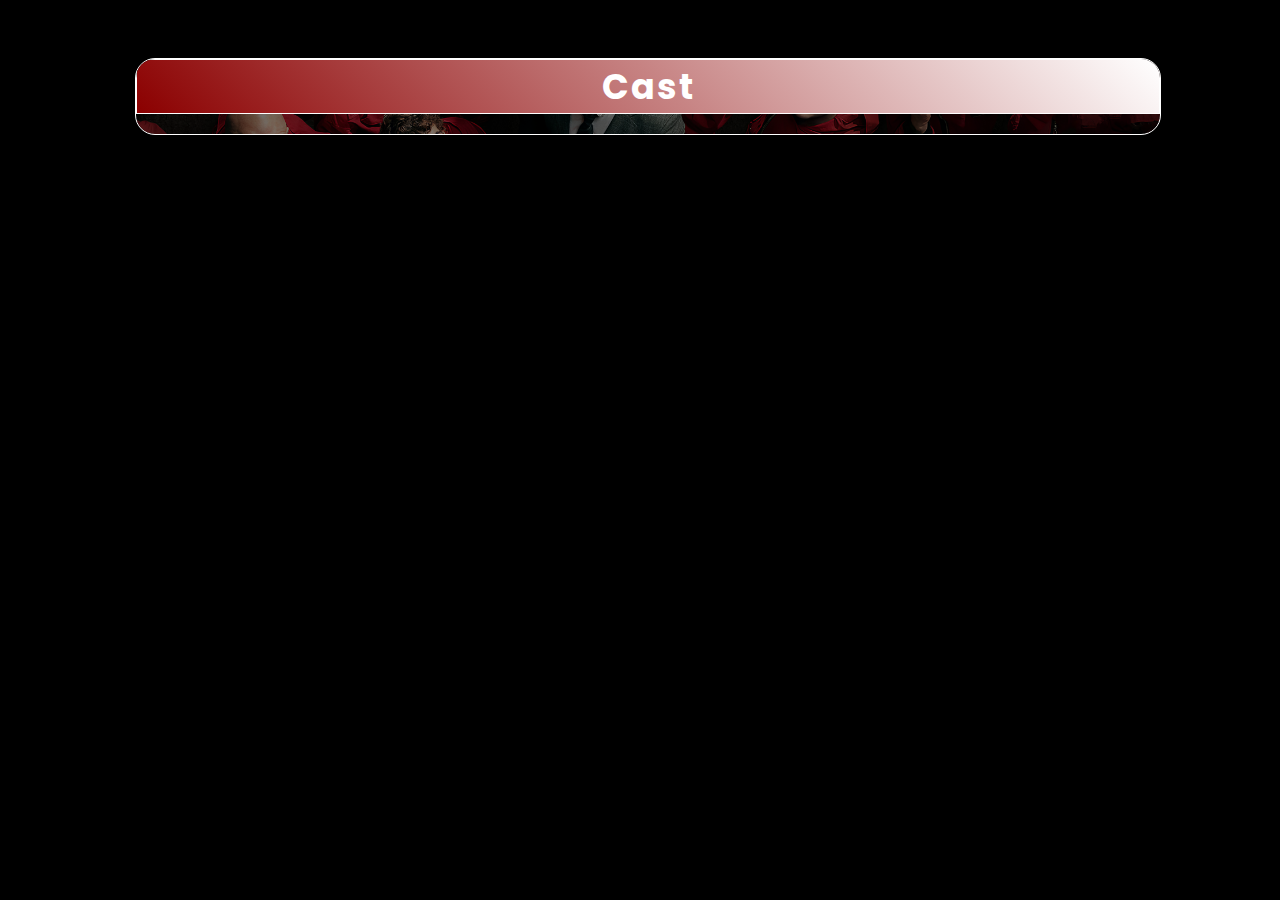
<file: detay.html>
<!DOCTYPE html>
<html lang="en">
<head>
    <meta charset="UTF-8">
    <meta name="viewport" content="width=device-width, initial-scale=1.0">
    <title>Info</title>

    <!-- ! AOS CDN CSS -->
    <link href="https://unpkg.com/aos@2.3.1/dist/aos.css" rel="stylesheet">


    <!-- ! Favicon -->
    <link rel="shortcut icon" href="img/favicon.png" type="image/x-icon">

    <!-- !Bootsrap Icons CDN -->
    <link rel="stylesheet" href="https://cdn.jsdelivr.net/npm/bootstrap-icons@1.11.3/font/bootstrap-icons.min.css">

    <!-- !Fontawsome CDN -->
    <link rel="stylesheet" href="https://cdnjs.cloudflare.com/ajax/libs/font-awesome/6.6.0/css/all.min.css"
    integrity="sha512-Kc323vGBEqzTmouAECnVceyQqyqdsSiqLQISBL29aUW4U/M7pSPA/gEUZQqv1cwx4OnYxTxve5UMg5GT6L4JJg=="
    crossorigin="anonymous" referrerpolicy="no-referrer" />

    <!-- ! External CSS -->
    <link rel="stylesheet" href="style.css">
</head>
<body class="detay-body">
    <header>
        <div class="film-detay-wrapper">
            <!-- <div class="film-detay">
                <img src="https://image.tmdb.org/t/p/w300/3bhkrj58Vtu7enYsRolD1fZdja1.jpg" alt="">
                <div class="film-bilgileri">
                    <h2>The Godfather</h2>
                    <p><strong>Categorie:</strong>Drama,Crime</p>
                    <p><strong>Release Date:</strong>March 14, 1972</p>
                    <p><strong>IMDB Score:</strong>8.7</p>
                    <p><strong>Summary:</strong>Lorem ipsum dolor sit amet consectetur adipisicing elit. Alias, commodi. Nemo dignissimos vero ut cumque in! Eaque temporibus quibusdam doloribus optio rem deserunt animi commodi doloremque porro at vel architecto culpa labore ullam aspernatur repellat odit cum, dolor assumenda consequuntur! Ullam ut beatae, veniam quos quae ipsa vel? Dicta, ex.</p>
                </div>
            </div> -->
        </div>

        <h3>Cast</h3>
        <div class="oyuncular-wrapper">
            <!-- <div class="oyuncu-card"> -->
                <!-- <img src="https://static.ticimax.cloud/44703/uploads/urunresimleri/buyuk/don-vito-corleone-kanvas-tablo--6b63-.jpg" alt="">
                <h4>Marlon Brando</h4>
                <p><strong>Role:</strong>Don Vito Corleone</p> -->
            </div>
        </div>
    </header>

    <!-- ! AOS JS CDN -->
    <script src="https://unpkg.com/aos@2.3.1/dist/aos.js"></script>

    <!-- ! AOS Init -->
    <script>
    AOS.init();
    </script>

    <!-- ! External JS -->
    <script src="scripts/detay.js"></script>
</body>
</html>
</file>
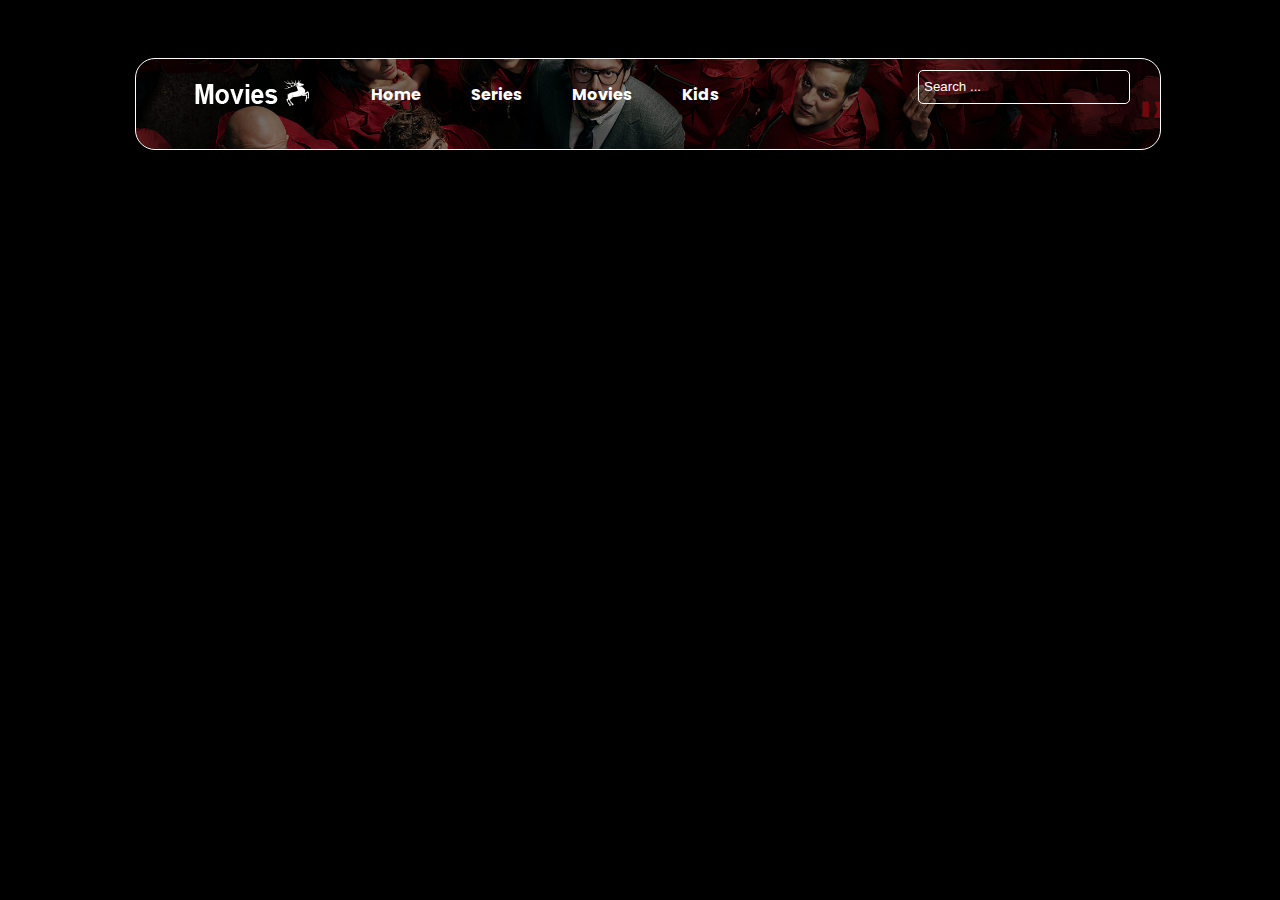
<file: movies.html>
<!DOCTYPE html>
<html lang="en">
<head>
    <meta charset="UTF-8">
    <meta name="viewport" content="width=device-width, initial-scale=1.0">
    <title>Movies</title>

     <!-- ! AOS CDN CSS -->
     <link href="https://unpkg.com/aos@2.3.1/dist/aos.css" rel="stylesheet">


     <!-- ! Favicon -->
     <link rel="shortcut icon" href="img/favicon.png" type="image/x-icon">
 
     <!-- !Bootsrap Icons CDN -->
     <link rel="stylesheet" href="https://cdn.jsdelivr.net/npm/bootstrap-icons@1.11.3/font/bootstrap-icons.min.css">
 
     <!-- !Fontawsome CDN -->
     <link rel="stylesheet" href="https://cdnjs.cloudflare.com/ajax/libs/font-awesome/6.6.0/css/all.min.css"
     integrity="sha512-Kc323vGBEqzTmouAECnVceyQqyqdsSiqLQISBL29aUW4U/M7pSPA/gEUZQqv1cwx4OnYxTxve5UMg5GT6L4JJg=="
     crossorigin="anonymous" referrerpolicy="no-referrer" />
 
     <!-- ! External CSS -->
     <link rel="stylesheet" href="style.css">
</head>
<body class="movies-body">

        <header class="movie-header">
            <nav>
                <div class="logo_ul">
                    <img src="img/logo.png" alt="">
                    <ul>
                        <li><a href="index.html">Home</a></li>
                        <li><a href="series.html">Series</a></li>
                        <li>
                            <a id="#movie-id" href="movies.html">Movies</a>
                            <div class="movies-list">
                                <p id="upcoming">Upcoming</p>
                                <p id="popular">Popular</p>
                                <p id="toprated">Top Rated</p>
                            </div>
                        </li>
                        <li><a href="">Kids</a></li>
                    </ul>
                </div>
                <div class="searchInput">
                    <input type="text" id="searchInput" placeholder="Search ...">
                </div>
            </nav>

            <!-- ! Content Section -->
             <div class="movies-content">
                <div class="movies-wrapper popular">
                  <!-- <div class="movie-card">
                        <img src="img/avengers.jpg" alt="">
                        <div class="movie-info">
                            <h4>Avangers</h4>
                            <p>Action,Drama</p>
                            <p>20 July 2024</p>
                            <h6><span>IMDB</span><i class="fa-solid fa-star"></i>9.6</h6>
                        </div>
                    </div>
                </div> -->
             </div>
        </header>
    


     <!-- ! AOS JS CDN -->
     <script src="https://unpkg.com/aos@2.3.1/dist/aos.js"></script>

     <!-- ! AOS Init -->
     <script>
     AOS.init();
     </script>
 
     <!-- ! External JS -->
     <script src="scripts/movies.js"></script>
</body>
</html>
</file>
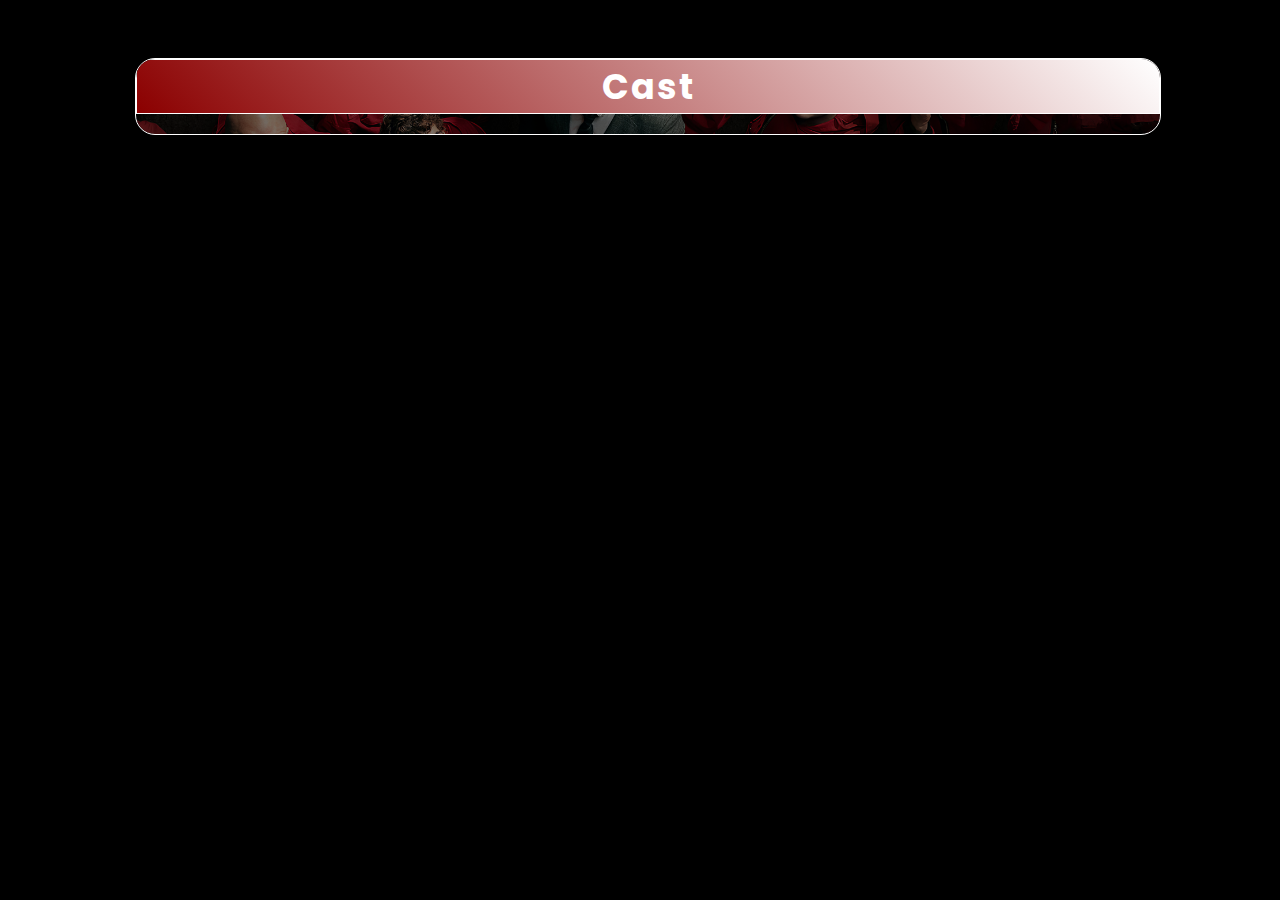
<file: series-detay.html>
<!DOCTYPE html>
<html lang="en">
<head>
    <meta charset="UTF-8">
    <meta name="viewport" content="width=device-width, initial-scale=1.0">
    <title>Document</title>

     <!-- ! AOS CDN CSS -->
     <link href="https://unpkg.com/aos@2.3.1/dist/aos.css" rel="stylesheet">


     <!-- ! Favicon -->
     <link rel="shortcut icon" href="img/favicon.png" type="image/x-icon">
 
     <!-- !Bootsrap Icons CDN -->
     <link rel="stylesheet" href="https://cdn.jsdelivr.net/npm/bootstrap-icons@1.11.3/font/bootstrap-icons.min.css">
 
     <!-- !Fontawsome CDN -->
     <link rel="stylesheet" href="https://cdnjs.cloudflare.com/ajax/libs/font-awesome/6.6.0/css/all.min.css"
     integrity="sha512-Kc323vGBEqzTmouAECnVceyQqyqdsSiqLQISBL29aUW4U/M7pSPA/gEUZQqv1cwx4OnYxTxve5UMg5GT6L4JJg=="
     crossorigin="anonymous" referrerpolicy="no-referrer" />
 
     <!-- ! External CSS -->
     <link rel="stylesheet" href="style.css">

</head>
<body class="series-body">
    <header>
        <div class="serie-detay-wrapper">
            <!-- <div class="serie-detay">
                <img src="https://image.tmdb.org/t/p/w300/3bhkrj58Vtu7enYsRolD1fZdja1.jpg" alt="">
                <div class="film-bilgileri">
                    <h2>The Godfather</h2>
                    <p><strong>Categorie:</strong>Drama,Crime</p>
                    <p><strong>Release Date:</strong>March 14, 1972</p>
                    <p><strong>IMDB Score:</strong>8.7</p>
                    <p><strong>Summary:</strong>Lorem ipsum dolor sit amet consectetur adipisicing elit. Alias, commodi. Nemo dignissimos vero ut cumque in! Eaque temporibus quibusdam doloribus optio rem deserunt animi commodi doloremque porro at vel architecto culpa labore ullam aspernatur repellat odit cum, dolor assumenda consequuntur! Ullam ut beatae, veniam quos quae ipsa vel? Dicta, ex.</p>
                </div>
            </div> -->
        </div>

        <h3>Cast</h3>
        <div class="oyuncular-wrapper">
            <!-- <div class="oyuncu-card">
                <img src="https://static.ticimax.cloud/44703/uploads/urunresimleri/buyuk/don-vito-corleone-kanvas-tablo--6b63-.jpg" alt="">
                <h4>Marlon Brando</h4>
                <p><strong>Role:</strong>Don Vito Corleone</p>
            </div> -->
        </div>
    </header>

     <!-- ! AOS JS CDN -->
     <script src="https://unpkg.com/aos@2.3.1/dist/aos.js"></script>

     <!-- ! AOS Init -->
     <script>
     AOS.init();
     </script>
 
     <!-- ! External JS -->
     <script src="scripts/series-detay.js"></script>
</body>
</html>
</file>
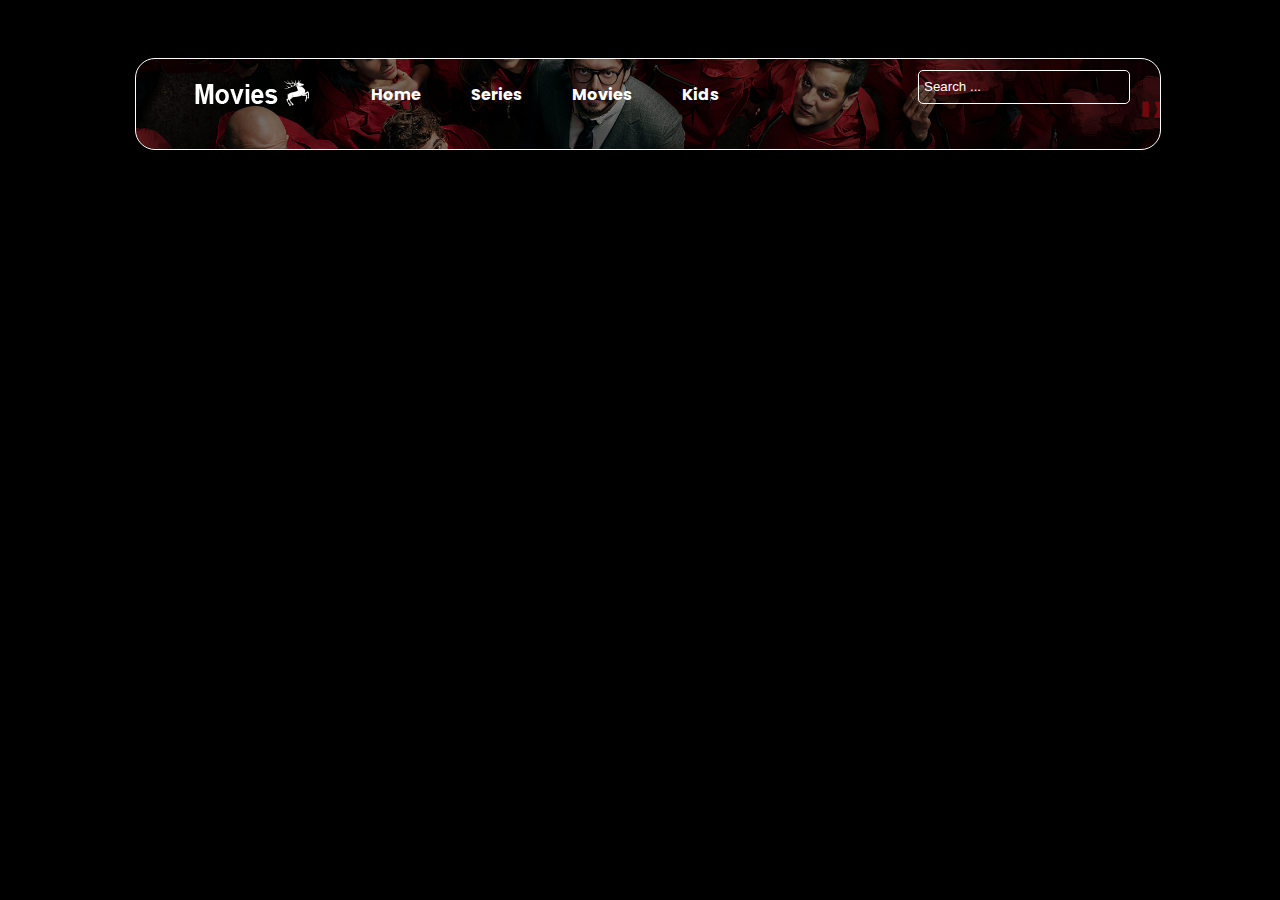
<file: series.html>
<!DOCTYPE html>
<html lang="en">
<head>
    <meta charset="UTF-8">
    <meta http-equiv="X-UA-Compatible" content="IE=edge">
    <meta name="viewport" content="width=device-width, initial-scale=1.0">
    <title>Series</title>

    <!-- !Favicon -->
    <link rel="shortcut icon" href="img/favicon.png" type="image/x-icon">

    <!-- ! AOS CSS CDN -->
    <link href="https://unpkg.com/aos@2.3.1/dist/aos.css" rel="stylesheet">

    <!-- !Bootstrap Icons CDN -->
    <link rel="stylesheet" href="https://cdn.jsdelivr.net/npm/bootstrap-icons@1.11.3/font/bootstrap-icons.min.css">

    <!-- !Fontawesome CDN -->
    <link rel="stylesheet" href="https://cdnjs.cloudflare.com/ajax/libs/font-awesome/6.6.0/css/all.min.css" integrity="sha512-Kc323vGBEqzTmouAECnVceyQqyqdsSiqLQISBL29aUW4U/M7pSPA/gEUZQqv1cwx4OnYxTxve5UMg5GT6L4JJg==" crossorigin="anonymous" referrerpolicy="no-referrer" />

    <!-- ! External Css -->
    <link rel="stylesheet" href="style.css">

</head>
<body class="series-body">
    <header>
        <nav>
            <div class="logo_ul">
                <img src="img/logo.png" alt="">
                <ul>
                    <li><a href="index.html">Home</a></li>
                    <li><a href="series.html">Series</a></li>
                    <li>
                        <a id="movie-id" href="movies.html">Movies</a>
                        <div class="movies-list">
                            <p id="upcoming">Vizyona Girecekler</p>
                            <p id="popular">Popular</p>
                            <p id="toprated">En Çok Oy Alanlar</p>
                        </div>
                    </li>
                    <li><a href="#">Kids</a></li>
                </ul>
            </div>
            <div class="searchInput">
                <input type="text" id="searchInput" placeholder="Search ...">
            </div>
        </nav>

        <!-- ! Content Alanı -->
        <div class="series-content">
            <div class="series-wrapper popular">
                <!-- <div class="serie-card">
                    <img src="img/avengers.jpg" alt="">
                    <div class="serie-info">
                        <h4>AvengersAvengersAvengersAvengersAvengers</h4>
                        <p>Action,Drama</p>
                        <p>20 Temmuz 2024</p>
                        <h6><span>IMDB</span><i class="fa-solid fa-star"></i>9.6</h6>
                    </div>
                </div> -->
            </div>
        </div>

    </header>


    <!-- ! AOS JS CDN -->
    <script src="https://unpkg.com/aos@2.3.1/dist/aos.js"></script>
    <!-- ! AOS Init -->
    <script>
        AOS.init();
    </script>
    <!-- ! External JS -->
    <script src="scripts/series.js"></script>

</body>
</html>
</file>
<file: style.css>
@import url('https://fonts.googleapis.com/css2?family=Poppins:ital,wght@0,100;0,200;0,300;0,400;0,500;0,600;0,700;0,800;0,900;1,100;1,200;1,300;1,400;1,500;1,600;1,700;1,800;1,900&display=swap');;

*{
    margin: 0;
    padding: 0;
    box-sizing: border-box;
}

h1, h2, h3, h4, h5, h6, p {
    margin: 0;
}

.index-body{
    width: 100%;
    height: 100vh;
    background-color: black;
    font-family: "Poppins", serif;
    display: flex;
    justify-content: center;
    align-items: center;
    overflow-x: hidden;
}

#preloader{
    background: black url("img/loader.gif") no-repeat center center;
    background-size: 20%;
    height: 100vh;
    width: 100%;
    position: fixed;
    z-index: 999;
    display: none;
}

header {
    position: relative;
    width: 80%;
    height: 84%;
    border: 1px solid white;
    border-radius: 20px;
    overflow: hidden;
}

header::before{
    content: "";
    position: absolute;
    width: 100%;
    height: 100%;
    background-image: url("img/money\ heist1.jpg");
    background-position: center;
    background-size: cover;
    background-repeat: no-repeat;
    opacity: 0.5;
    z-index: -1;
}

header::after{
    content: "";
    position: absolute;
    width: 100%;
    height: 100%;
    background-image: linear-gradient(180deg,transparent,black);
    background-position: center;
    background-size: cover;
    background-repeat: no-repeat;
    z-index: -1;
}

header video {
    position: absolute;
    top: 50%;
    left: 50%;
    transform: translate(-50%, -50%);
    z-index: -1;
}

header nav{
    width: 100%;
    height: 30px;
    display: flex;
    align-items: center;
    justify-content: space-between;
    padding: 0px 50px;
    margin-top: 10px;
}

header nav .logo_ul img{
    width: 100%;
    height: 100%;
}

header nav .logo_ul{
    display: flex;
    align-items: center;
}

header nav .logo_ul .movies-list{
    border: 1px solid white;
    color: white;
    opacity: 0;
    position: absolute;
    top: 40px;
    left: 300px;
    background-color: black;
    z-index: 10;
    padding: 5px;
}

header nav #searchInput{
    width: 200px;
    height: 30px;
    margin-top: 5px;
    border: 1px solid white;
    background-color: transparent;
    padding-inline: 5px;
    color: white;
    outline: none;
    border-radius: 5px;
    margin-right: 5rem;

}

header nav #searchInput::placeholder{
    color: white;
}

header nav .logo_ul li:hover .movies-list{
    opacity: 1;
}

header nav .logo_ul li:hover .movies-list p{
    cursor: pointer;
}

header nav .logo_ul li:hover .movies-list p:hover{
    color: gray;
}

header nav .logo_ul ul{
    display: flex;
    align-items: center;
    justify-content: center;
    list-style: none;
}

header nav .logo_ul ul li{
    padding: 3px 15px;
}

header nav .logo_ul ul li a{
    text-decoration: none;
    color: white;
    font-weight: bold;
    transition: 0.3 linear;
}

header nav .logo_ul ul li a:hover{
    color: gray;
}

.content .btns a{
    text-decoration: none;
}


/* ! Header Content Section */

header .content{
    color: white;
    position: relative;
    margin-top: 50px;
    padding-left: 50px;
}

header .content h1{
    font-size:50px;
}

header .content p{
    width: 50%;
    text-align: justify;
    word-spacing: -2px;
}

header .content .details{
    display: flex;
    flex-wrap: wrap;
    align-items: center;
    margin-top: 10px;
    gap: 10px;
}

header .content .details h6:nth-child(1){
    color: rgb(255, 255, 255, 0.7);

}

header .content .details h6:nth-child(2){
    color: rgb(142, 230, 48);
}

header .content .details h6:nth-child(4) span{
    background-color: yellow;
    color: black;
    padding: 0px 3px;
    margin: 0px 5px;
    font-weight: bold;
}

header .content .details h6:nth-child(4) i{
    margin-right: 5px;
}

header .content .btns{
    margin-top: 20px;
    display: flex;
    align-items: center;
    gap: 10px;
}

header .content .btns a{
    padding: 8px 12px;
    font-size: 15px;
    font-weight: 600;
    color: white;
    border-radius: 5px;
    background: linear-gradient(900deg,#00bdff,#0079ff);
    animation: button 0.5s linear infinite;
}

/* ! Watch and Download Btn Animation */

@keyframes button{
    0%{
        background: linear-gradient(0deg,#00bdff,#0079ff);
    }
    12%{
        background: linear-gradient(45deg,#00bdff,#0079ff);
    }
    24%{
        background: linear-gradient(90deg,#00bdff,#0079ff);
    }
    36%{
        background: linear-gradient(135deg,#00bdff,#0079ff);
    }
    48%{
        background: linear-gradient(180deg,#00bdff,#0079ff);
    }
    60%{
        background: linear-gradient(225deg,#00bdff,#0079ff);
    }
    72%{
        background: linear-gradient(270deg,#00bdff,#0079ff);
    }
    84%{
        background: linear-gradient(315deg,#00bdff,#0079ff);
    }
    100%{
        background: linear-gradient(360deg,#00bdff,#0079ff);
    }
}

/* ! Popular Section */

header section{
    position: absolute;
    width: 100%;
    height: auto;
    padding: 0 50px;
    bottom: 20px;
    color: white;
}

header section .cards{
    position: relative;
    width: 94%;
    height: 200px;
    margin-top: 10px;
    display: flex;
    align-items: center;
    overflow-x: auto;
    scroll-behavior: smooth;
}

header section .cards::-webkit-scrollbar{
    display: none;
}

header section .cards .card{
    position: relative;
    min-width: 130px;
    height: 180px;
    border-radius: 8px;
    margin-right: 10px;
    background-color: black;
    transition: 0.3s linear;
}

header section .cards .card .poster{
    width: 100%;
    height: 100%;
    border-radius: 8px;
    position: relative;
}

header section .cards .card:hover{
    min-width: 300px;
    overflow: hidden;
}

header section .cards .card .rest_card{
    position: absolute;
    width: 100%;
    height: 100%;
    border-radius: 8px;
    left: 0;
    top: 0;
    z-index: 999;
    opacity: 0;
    transition: 1s linear;
}

header section .cards .card .rest_card img{
    position: relative;
    width: 100%;
    height: 100%;
    border-radius: 8px;
    z-index: -1;
}

header section .cards .card .rest_card:after{
    content: "";
    position: absolute;
    top: 0;
    left: 0;
    width: 100%;
    height: 100%;
    background-image: linear-gradient(180deg, transparent, black);
    background-position: center;
    background-repeat: no-repeat;
    z-index: -1;
}

header section .cards .card .rest_card .cont{
    position: absolute;
    width: 90%;
    bottom: 10px;
    left: 0;
    color: white;
    padding: 0px 20px;
}

header section .cards .card .rest_card .cont .sub{
    display: flex;
    align-items: center;
    justify-content: space-between;
}

header section .cards .card .rest_card .cont .sub p{
    font-size: 12px;
    font-weight: 400;
    color: rgb(255, 255, 255, 0.7);
}

header section .cards .card .rest_card .cont .sub h3{
    color: white;
    font-size: 12px;
    display: flex;
    align-items: center;
}

header section .cards .card .rest_card .cont .sub h3 span{
    background-color: yellow;
    color: black;
    padding: 0px 3px;
    margin: 0px 5px;
    font-weight: bold;
    border-radius: 2px;
}

header section .cards .card .rest_card .cont .sub h3 i{
    margin-right: 3px;
}

header section .cards .card:hover .rest_card{
    opacity: 1;
}

header section .fa-chevron-left,
header section .fa-chevron-right{
    position: absolute;
    top: 50%;
    left: 1%;
    width: 25px;
    height: 25px;
    background-color: rgb(255, 255, 255, 0.3);
    color: white;
    display: flex;
    align-items: center;
    justify-content: center;
    font-size: 12px;
    cursor: pointer;
    transition: 0.3s linear;
    z-index: 1;
    opacity: 0;
}

header section .fa-chevron-right{
    left: unset;
    right: 7.3%;
}

header section:hover .fa-chevron-left,
header section:hover .fa-chevron-right{
    opacity: 1;
}

/* ! Movies Page */

.movies-body,
.series-body{
    width: 100%;
    background-color: black;
    font-family: "Poppins", serif;
    display: flex;
    justify-content: center;
    align-items: center;
    padding-top: 50px;
}

.movies-body .movie-header,
.series-body header{
    position: relative;
    width: 80%;
    border: 1px solid white;
    border-radius: 20px;
    overflow: hidden;
}

.movies-body .movies-content,
.series-body .series-content{
    margin-top: 50px;
}

.movies-content .popular,
.series-body .popular{
    display: flex;
    flex-wrap: wrap;
    justify-content: center;
    align-items: center;
    gap: 10px;
}

.movies-content .popular .movie-card,
.series-content .popular .serie-card{
    width: 15%;
    margin-right: 1rem;
    border: 1px solid white;
}

.movies-content .popular .movie-card img,
.series-content .popular .serie-card img{
    width: 100%;
    height: 300px;
    cursor: pointer;
}

.movies-content .popular .movie-card .movie-info,
.series-content .popular .serie-card .serie-info{
    margin-top: -10px;
    text-align: center;
    color: white;
    padding: 20px 10px;
    background: linear-gradient(45deg,black,white);
}

.movies-content .popular .movie-card .movie-info h4,
.series-content .popular .serie-card .serie-info h4{
    text-transform: uppercase;
    font-weight: bold;
    text-overflow: ellipsis;
    white-space: nowrap;
    overflow: hidden;
}

.movies-content .popular .movie-card .movie-info p,
.series-content .popular .serie-card .serie-info p{
    font-size: 12px;
}

.movies-content .popular .movie-card .movie-info h6,
.series-content .popular .serie-card .serie-info h6{
    color: white;
    margin-top: 5px;
}

.movies-content .popular .movie-card .movie-info span,
.series-content .popular .serie-card .serie-info span{
    background-color: yellow;
    padding: 3px;
    margin: 3px 5px;
    color: black;
}

.movies-content .movie-card,
.series-content .serie-card{
    overflow: hidden;
}

.movies-content .movie-card:hover img,
.series-content .serie-card:hover img {
    transform: scale(1.1);
    transition: transform 0.5s ease;
}

/* ! Movie Page Responsive */

@media screen and (max-width:1150px){
    .movies-content .popular .movie-card,
    .series-content .popular .serie-card{
        width: 30%;
    }
}


@media screen and (max-width:923px){
    .movies-content .popular .movie-card,
    .series-content .popular .serie-card{
        width: 40%;
    }

    .movies-content .popular .movie-card .movie-info p,
    .series-content .popular .serie-card .serie-info p{
        text-overflow: ellipsis;
        overflow: hidden;
        white-space: nowrap;
    }
}

@media screen and (max-width:700px){
    .movies-content .popular .movie-card,
    .series-content .popular .serie-card{
        width: 60%;
    }
}

@media screen and (max-width:530px){
    .movies-content .popular .movie-card,
    .series-content .popular .serie-card{
        width: 80%;
    }
}

/* ! Detay page  */

.detay-body,
.series-body{
    width: 100%;
    background: black;
    font-family: "Poppins", sans-serif;
    display: flex;
    justify-content: center;
    align-items: center;
    padding-top: 50px;
}

.detay-body header,
.series-body header{
    position: relative;
    width: 80%;
    border: 1px solid white;
    border-radius: 20px;
    overflow: hidden;
}

.detay-body header .film-detay-wrapper .film-detay,
.series-body header .serie-detay-wrapper .serie-detay{
    display: flex;
    justify-content: space-between;
    color: white;
}

.detay-body header .film-detay-wrapper .film-detay .detay-foto{
    width: 100%;
}

.detay-body header .film-detay-wrapper .film-detay .film-bilgileri,
.series-body header .serie-detay-wrapper .serie-detay .film-bilgileri{
    margin: 50px 20px;
}

.detay-body header .film-detay-wrapper .film-detay .film-bilgileri h2,
.series-body header .serie-detay-wrapper .serie-detay .film-bilgileri h2{
    font-size: 45px;
    font-weight: bold;
    letter-spacing: 2px;
    border-bottom: 1px solid white;
    margin-bottom: 10px;
}

.detay-body header .film-detay-wrapper .film-detay .film-bilgileri strong,
.series-body header .serie-detay-wrapper .serie-detay .film-bilgileri strong{
    color: wheat;
    margin-right: 10px;
}

.detay-body header .film-detay-wrapper .film-detay .film-bilgileri p,
.series-body header .serie-detay-wrapper .serie-detay .film-bilgileri p{
    font-style: italic;
    margin: 10px 0px;
}

.detay-body header .film-detay-wrapper .film-detay .fragman-izle-btn,
.series-body header .serie-detay-wrapper .serie-detay .fragman-izle-btn{
    color: black;
    background-color: white;
    border: none;
    padding: 3px 20px;
    cursor: pointer;
    transition: all 0.3s linear;
}

.detay-body header .film-detay-wrapper .film-detay .fragman-izle-btn:hover,
.series-body header .serie-detay-wrapper .serie-detay .fragman-izle-btn:hover{
    transform: scale(0.9);
}

.detay-body .oyuncular-wrapper,
.series-body .oyuncular-wrapper{
    padding-inline: 50px;
    display: flex;
    flex-wrap: wrap;
    justify-content: center;
    align-items: center;
    gap: 10px;
}

.detay-body .oyuncular-wrapper .oyuncu-card,
.series-body .oyuncular-wrapper .oyuncu-card{
    width: 15%;
    height: 480px;
    color: white;
    margin-bottom: 20px;
    border: 2px solid gray;
    box-shadow: 3px 3px 3px gray;
    background: linear-gradient(45deg,black,white);
    text-align: center;
}

.detay-body .oyuncular-wrapper .oyuncu-card img,
.series-body .oyuncular-wrapper .oyuncu-card img{
    width: 100%;
    height: 300px;
}

.detay-body .oyuncular-wrapper .oyuncu-card strong,
.series-body .oyuncular-wrapper .oyuncu-card strong{
    color: wheat;
    margin-right: 10px;
}

.detay-body h3,
.series-body h3{
    color: white;
    text-align: center;
    font-size: 35px;
    border: 1px solid white;
    background: linear-gradient(45deg,darkred,white);
    letter-spacing: 2px;
    margin-bottom: 20px;
}

/* ! Navbar Responsive */

nav{
    display: flex;
    justify-content: space-between;
    align-items: center;
    padding: 10px 20px;
}

.logo_ul{
    display: flex;
    align-items: center;
    margin-top: 20px;
    justify-content: space-between;
}

#menu{
    list-style-type: none;
    margin: 0;
    padding: 0;
}

#menu.show{
    display: flex;
}

li{
    margin-right: 20px;
}

.movies-list{
    display: none;
}

.hamburger{
    display: none;
    font-size: 30px;
    cursor: pointer;
    color: white;
    margin-left: auto;
}

@media screen and (max-width:700px){

    #menu{
        flex-direction: column;
        position: absolute;
        top: 40px;
        left: 0;
        width: 100%;
        background-color: gray;
        text-align: center;
        padding: 10px 0;
        transition: all 0.3s ease;
        z-index: 1;
        display: none;
        margin-top: 20px;
    }

    #menu li{
        margin: 10px 0;
    }

    .hamburger{
       display: block;
    }

    header nav .logo_ul img{
        width: 100%;
    }

    .logo_ul{
        width: 40%;
        text-align: center;
    }

}

/* ! Mainpage Content area */  

@media screen and (max-width:1280px){
    header .content p{
        width: 90%;
    }
}

@media screen and (max-width:700px){
    header .content p{
        width: 90%;
    }
}

@media screen and (max-width:385px){
    header .content{
        padding-inline: 10px;
    }

    header .content p{
        width: 90%;
    }
}

@media screen and (max-width:426px){
    header .content .details h6:nth-child(1){
        width: 100%;
    }
}

/* ! Details Responsive */

@media screen and (max-width:1000px){
    .detay-body header .film-detay-wrapper .film-detay .detay-foto,
    .series-body header .serie-detay-wrapper .serie-detay .detay-foto{
        width: 350px;
    
    }
    
}

@media screen and (max-width:969px){
    .detay-body header .film-detay-wrapper .film-detay .film-bilgileri h2,
    .series-body header .serie-detay-wrapper .serie-detay .film-bilgileri h2{
        font-size: 35px;
    }

    .detay-body header .film-detay-wrapper .film-detay .film-bilgileri p,
    .series-body header .serie-detay-wrapper .serie-detay .film-bilgileri p{
    font-style: italic;
    margin: 10px 0px;
    text-align: justify;
}
    
}

@media screen and (max-width:841px){
   
    .detay-body header .film-detay-wrapper .film-detay,
    .series-body header .serie-detay-wrapper .serie-detay{
    display: flex;
    flex-direction: column;
    align-items: center;
    justify-content: space-between;
    color: white;
    }

    .detay-body header .film-detay-wrapper .film-detay .detay-foto,
    .series-body header .serie-detay-wrapper .serie-detay .detay-foto{
        width: 100%;
        height: 500px;
    
    }
}
</file>
